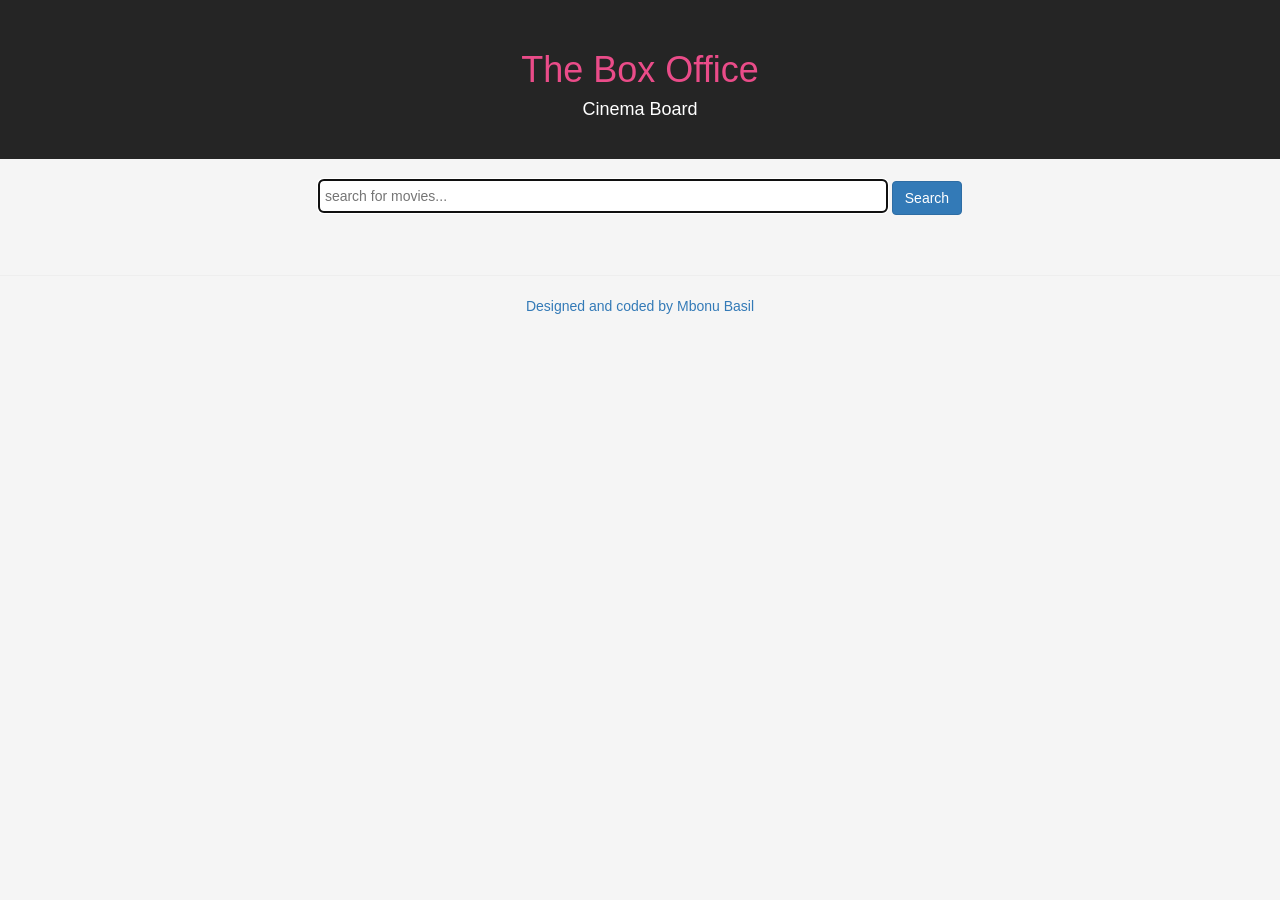
<file: index.html>
<!DOCTYPE html>
<html>
<head>
	<meta charset="utf-8">
	<meta name="viewport" content="width=device-width, initial-scale=1">
	<title>Cinema Movies</title>
	<link rel="stylesheet" type="text/css" href="./css/bootstrap.css">
	<link rel="stylesheet" type="text/css" href="./css/custom.css">
</head>
<body>
	<div id="navbar">
		<h1>The Box Office</h1>
		<h4>Cinema Board</h4>
	</div>
	
	<div class="container">

		<br>

		<section>
		<input id="search-box" type="text" name="serch-bar" placeholder="search for movies...">
		<button id="search-btn" class="btn btn-primary" onclick="getUserInput()">Search</button>
		</section>

		

		<br><br>

		<div class="root"></div>

	</div>  <!-- end container -->

	
	<hr>

	<footer>
		<p>
			Designed and coded by Mbonu Basil
		</p>
	</footer>

	<br><br>

	<script src="app.js"></script>
</body>
</html>
</file>
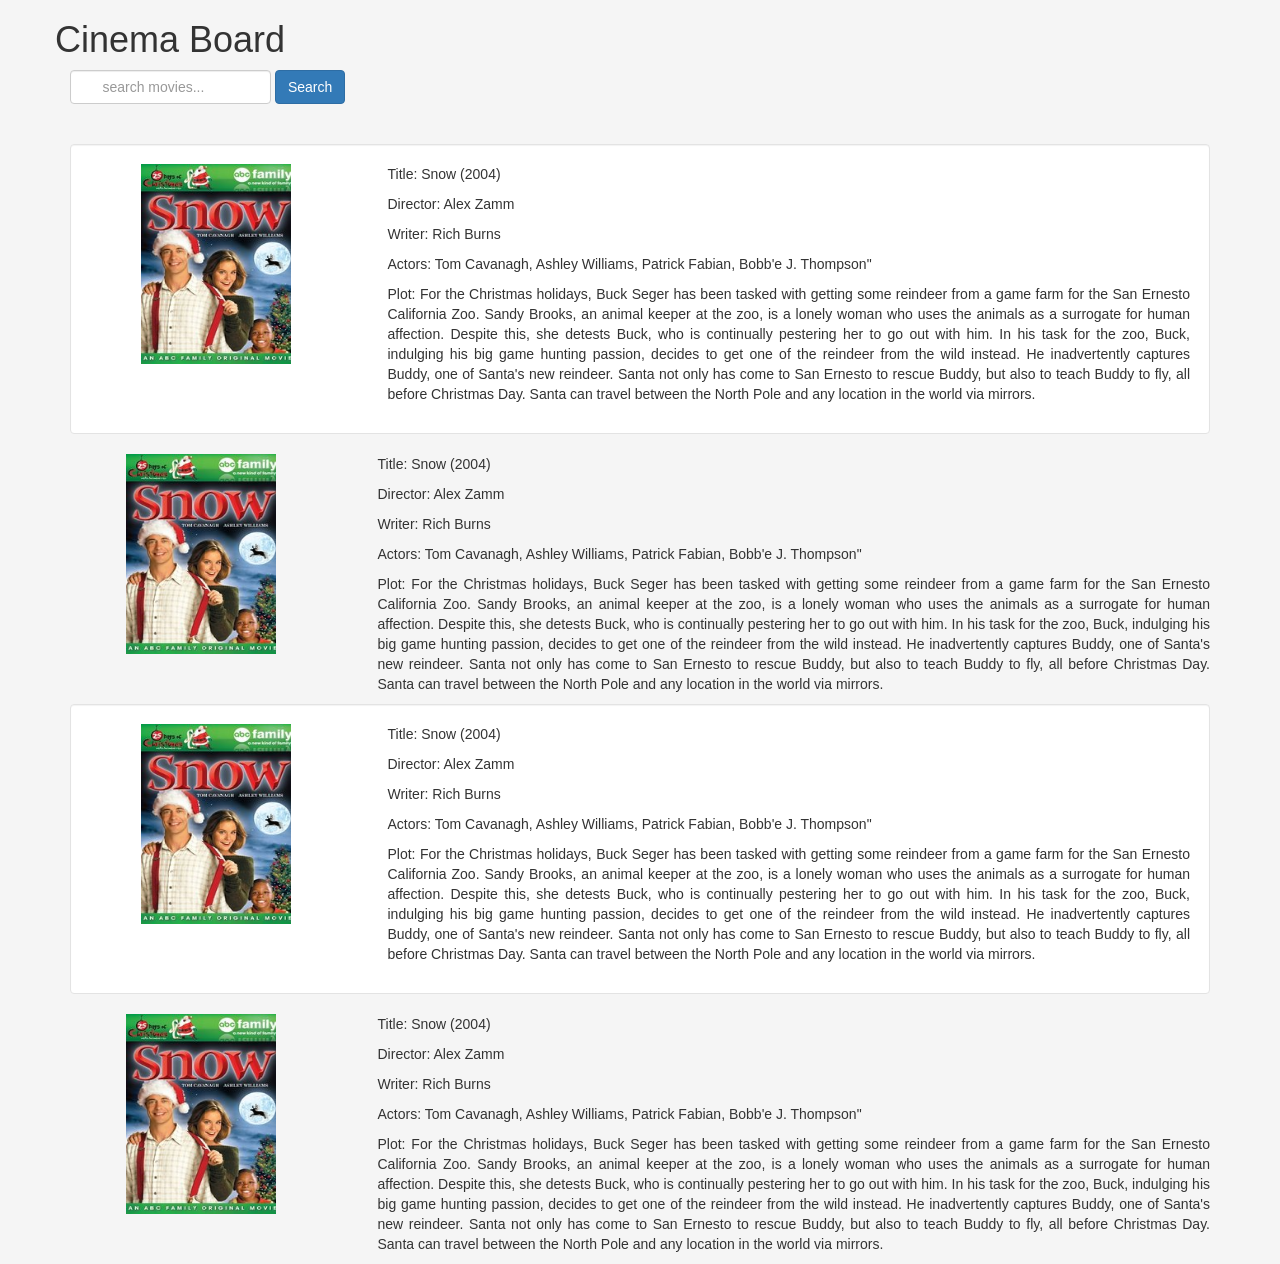
<file: cinema.html>
<!DOCTYPE html>
<html>
<head>
	<meta charset="utf-8">
	<meta name="viewport" content="width=device-width, initial-scale=1">
	<title>Cinema Movies</title>
	<link rel="stylesheet" type="text/css" href="./css/bootstrap.css">
	<link rel="stylesheet" type="text/css" href="./css/custom.css">
</head>
<body>
	<div class="container">
		<div class="row">
			<p>
				<h1>Cinema Board</h1>
			</p>
		</div>

		<div class="form-inline" id="search">
			<input class="form-control" type="" name="" placeholder="     search movies...">
			<button class="btn btn-primary">Search</button>
		</div>

		<br><br>

		<div class="result">
			<div class="well">
				<div class="row">
					<div class="col-sm-3" id="image">
						<img class="img-responsive" src="./img/snow.jpg">
					</div>
				
					<div class="col-sm-9 description">
						<p><span id="title">Title: Snow (2004)
						</span></p>

						<p><span id="director">Director: Alex Zamm</span></p>

						<p><span id="writer">Writer: Rich Burns</span></p>

						<p><span id="actors">Actors: Tom Cavanagh, Ashley Williams, Patrick Fabian, Bobb'e J. Thompson"</span></p>

						<p><span id="plot">Plot: For the Christmas holidays, Buck Seger has been tasked with getting some reindeer from a game farm for the San Ernesto California Zoo. Sandy Brooks, an animal keeper at the zoo, is a lonely woman who uses the animals as a surrogate for human affection. Despite this, she detests Buck, who is continually pestering her to go out with him. In his task for the zoo, Buck, indulging his big game hunting passion, decides to get one of the reindeer from the wild instead. He inadvertently captures Buddy, one of Santa's new reindeer. Santa not only has come to San Ernesto to rescue Buddy, but also to teach Buddy to fly, all before Christmas Day. Santa can travel between the North Pole and any location in the world via mirrors. 
						</span></p>

					</div>	
				</div>
			</div>
		</div>

		<div class="result">
			
				<div class="row">
					<div class="col-sm-3" id="image">
						<img class="img-responsive" src="./img/snow.jpg">
					</div>
				
					<div class="col-sm-9 description">
						<p><span id="title">Title: Snow (2004)
						</span></p>

						<p><span id="director">Director: Alex Zamm</span></p>

						<p><span id="writer">Writer: Rich Burns</span></p>

						<p><span id="actors">Actors: Tom Cavanagh, Ashley Williams, Patrick Fabian, Bobb'e J. Thompson"</span></p>

						<p><span id="plot">Plot: For the Christmas holidays, Buck Seger has been tasked with getting some reindeer from a game farm for the San Ernesto California Zoo. Sandy Brooks, an animal keeper at the zoo, is a lonely woman who uses the animals as a surrogate for human affection. Despite this, she detests Buck, who is continually pestering her to go out with him. In his task for the zoo, Buck, indulging his big game hunting passion, decides to get one of the reindeer from the wild instead. He inadvertently captures Buddy, one of Santa's new reindeer. Santa not only has come to San Ernesto to rescue Buddy, but also to teach Buddy to fly, all before Christmas Day. Santa can travel between the North Pole and any location in the world via mirrors. 
						</span></p>

					</div>	
		</div>

		<div class="result">
			<div class="well">
				<div class="row">
					<div class="col-sm-3" id="image">
						<img class="img-responsive" src="./img/snow.jpg">
					</div>
				
					<div class="col-sm-9 description">
						<p><span id="title">Title: Snow (2004)
						</span></p>

						<p><span id="director">Director: Alex Zamm</span></p>

						<p><span id="writer">Writer: Rich Burns</span></p>

						<p><span id="actors">Actors: Tom Cavanagh, Ashley Williams, Patrick Fabian, Bobb'e J. Thompson"</span></p>

						<p><span id="plot">Plot: For the Christmas holidays, Buck Seger has been tasked with getting some reindeer from a game farm for the San Ernesto California Zoo. Sandy Brooks, an animal keeper at the zoo, is a lonely woman who uses the animals as a surrogate for human affection. Despite this, she detests Buck, who is continually pestering her to go out with him. In his task for the zoo, Buck, indulging his big game hunting passion, decides to get one of the reindeer from the wild instead. He inadvertently captures Buddy, one of Santa's new reindeer. Santa not only has come to San Ernesto to rescue Buddy, but also to teach Buddy to fly, all before Christmas Day. Santa can travel between the North Pole and any location in the world via mirrors. 
						</span></p>

					</div>	
				</div>
			</div>
		</div>

		<div class="result">
			
				<div class="row">
					<div class="col-sm-3" id="image">
						<img class="img-responsive" src="./img/snow.jpg">
					</div>
				
					<div class="col-sm-9 description">
						<p><span id="title">Title: Snow (2004)
						</span></p>

						<p><span id="director">Director: Alex Zamm</span></p>

						<p><span id="writer">Writer: Rich Burns</span></p>

						<p><span id="actors">Actors: Tom Cavanagh, Ashley Williams, Patrick Fabian, Bobb'e J. Thompson"</span></p>

						<p><span id="plot">Plot: For the Christmas holidays, Buck Seger has been tasked with getting some reindeer from a game farm for the San Ernesto California Zoo. Sandy Brooks, an animal keeper at the zoo, is a lonely woman who uses the animals as a surrogate for human affection. Despite this, she detests Buck, who is continually pestering her to go out with him. In his task for the zoo, Buck, indulging his big game hunting passion, decides to get one of the reindeer from the wild instead. He inadvertently captures Buddy, one of Santa's new reindeer. Santa not only has come to San Ernesto to rescue Buddy, but also to teach Buddy to fly, all before Christmas Day. Santa can travel between the North Pole and any location in the world via mirrors. 
						</span></p>

						
					</div>

		</div>

	</div>  <!-- end container -->


</body>
</html>
</file>
<file: css/custom.css>
body{
	background-color: whitesmoke;
}

header{
	text-align: center;
	color: #337ab7;
}

input{
	border-radius: 5px;
	padding: 5px;
	text-align: left;
	width: 50%;
}


section{
	text-align: center;
}

ul{
	list-style: none;
}


.well{
	background-color: white;
	text-align: center;
}


.img-responsive{
	margin: 0 auto;
	width: 150px;
    height: 200px;
}

.description{
	padding-left: 30px;
	text-align: left;
	float: left;
	text-align: justify;
}

footer{
	text-align: center;
	color: #337ab7;
}

#navbar{
	background-color: #252525;
	width: auto;
	padding: 30px;
	color: #ea4c89; //white;
	text-align: center;
}

h4{
	color: white; //#337ab7
}
</file>
